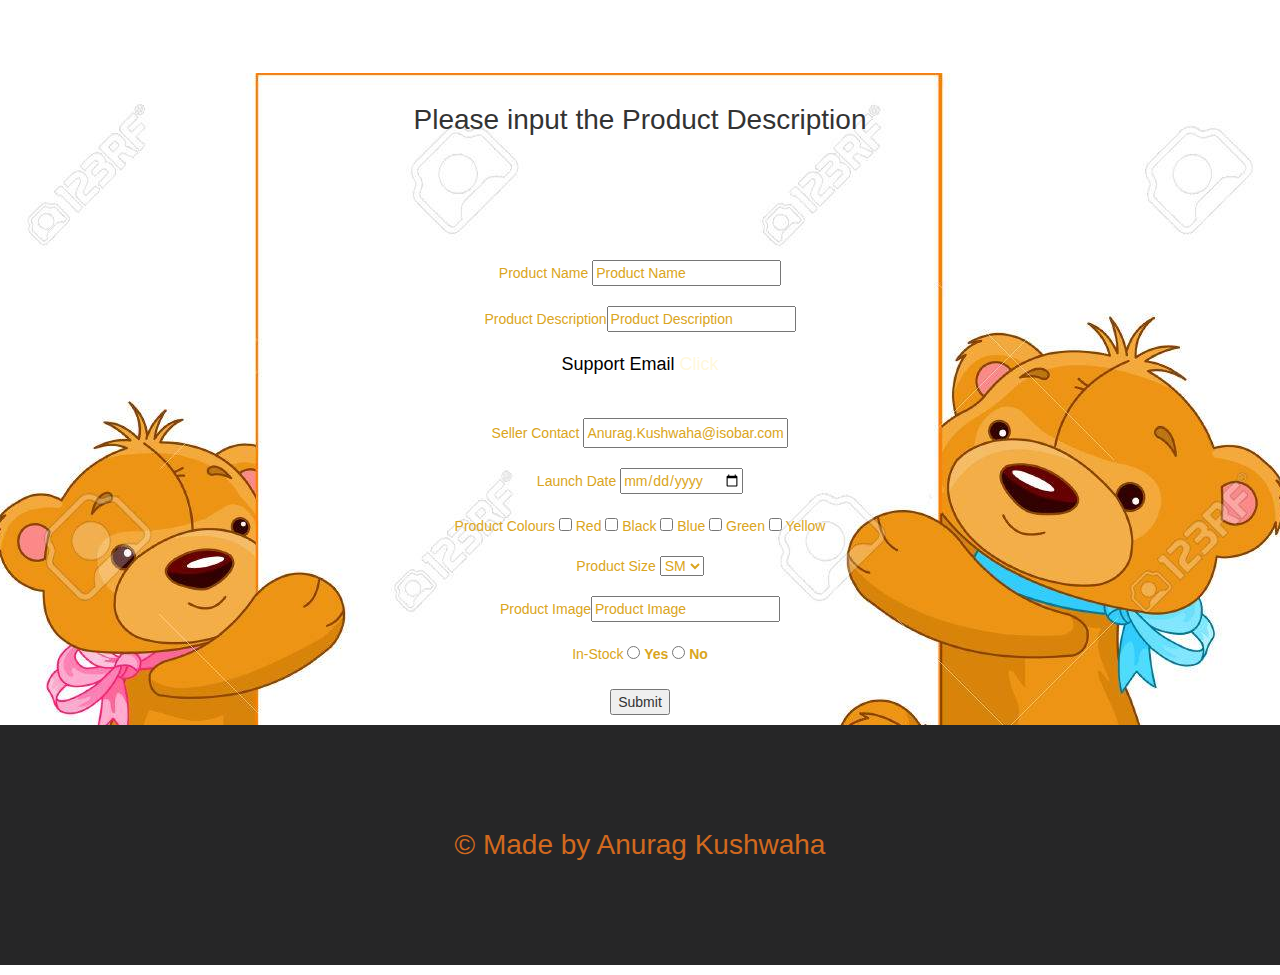
<file: Assignment 1/index.html>
<!DOCTYPE html>
<html>
        <head>   
                 
                 <link rel="stylesheet" href="./assests/css/style.css" >
                 <link rel="stylesheet" href="./assests/css/bootstrap.min.css" >
                 <title> Best Site for Product Search </title>
        </head>
        <body id="body">
                 <p >
                     Please input the Product Description

                 </p>
                 
                 <div id='formTable' class="row container-fluid" >
                      <div class="col-md-12 col-sm-12 col-xs-12 box"> Product Name <input type="text" value="Product Name"> </div>
                      <div class="col-md-12 col-sm-12 col-xs-12 box"> Product Description<input type="text" value="Product Description"> </div>
                      <div class="col-md-12 col-sm-12 col-xs-12 box" > <address >Support Email <a href="mailto:Anurag.Kushwaha@isobar.com" > Click </a>     </address>       </div>
                      <div class="col-md-12 col-sm-12 col-xs-12 box"> Seller Contact <input  id="contactAddress" type="text" value="Anurag.Kushwaha@isobar.com"  readonly> </div>
                      <div class="col-md-12 col-sm-12 col-xs-12 box"> Launch Date <input type="date" value="Launch Date"> </div>
                      <div class="col-md-12 col-sm-12 col-xs-12 box"> Product Colours
                                    <input type="checkbox" value="Red" >  Red
                                    <input type="checkbox"  value="Black" >  Black
                                    <input type="checkbox"  value="Blue" > Blue
                                    <input type="checkbox"  value="Green" > Green
                                    <input type="checkbox"  value="Yellow" > Yellow
                               
                      </div>
                      <div class="col-md-12 col-sm-12 col-xs-12 box"> Product Size 
                               <select  name="Product size"> 
                                    <option value="Small" >SM</option>
                                    <option value="Medium" >MD</option>
                                    <option value="Large" >LG</option>
                                    <option value="Extra-large" >XL</option>
                               </select>
                      </div>  
                      <div class="col-md-12 col-sm-12 col-xs-12 box"> Product Image<input type="text" value="Product Image"> </div>
                      <div class="col-md-12 col-sm-12 col-xs-12 box"> In-Stock
                                   <input type="radio" id="YES" name="stock" value="Yes"> 
                                   <label for="YES"> Yes</label>
                                   <input type="radio" id="NO" name="stock" value="No"> 
                                   <label for="NO"> No</label>
                     </div>
                     
                </div>
                <div class="box"> <input type="submit" value="Submit"> </div>
                 
                 
                 
                <!--  [This field will not be editable, should be disabled]
                 
                  (Red, Green, Blue, etc.)[Should be displayed as a collection of checkboxes]
                 Product Size (SM, MD, LG, XL) [Should be displayed as a dropdown select]
                 Product Image
                 In-Stock (Yes / No)[Should be displayed as a collection of radio button]
                 Submit button.
                 Form reset button.  -->

        </body>
        <footer>
           <p style="color:chocolate"> &copy Made by Anurag Kushwaha </p>
        </footer>


</html>
</file>
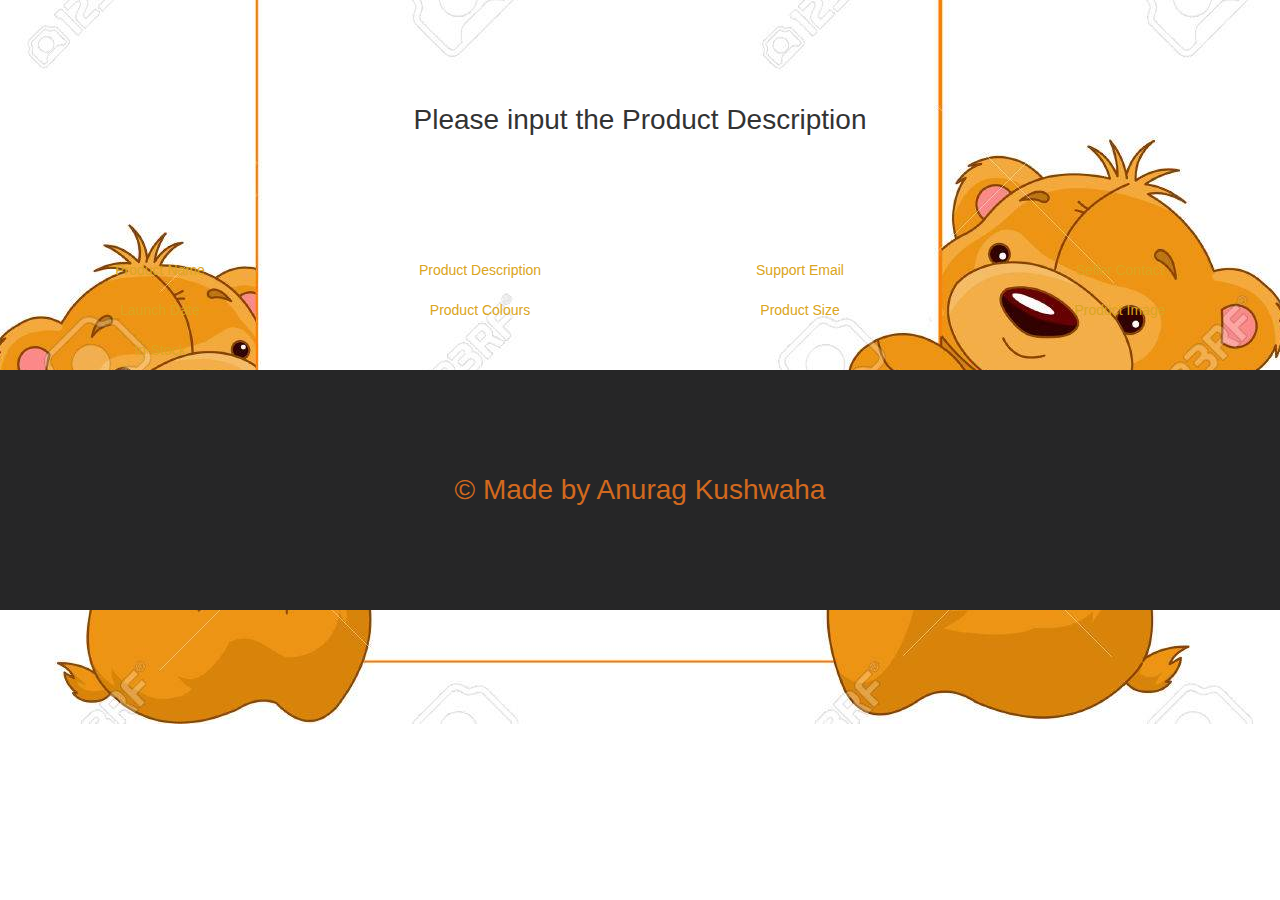
<file: Assignment 2/index.html>
<!DOCTYPE html>
<html>
        <head>   
                 
                 <link rel="stylesheet" href="./assests/css/style.css" >
                 <link rel="stylesheet" href="./assests/css/bootstrap.min.css" >
                 <title> Best Site for Product Search </title>
        </head>
        <body id="body">
                 <p >
                     Please input the Product Description

                 </p>
                
                 <div id='formTable' class="row container-fluid" >
                      <div class="col-md-3 col-sm-12 col-xs-12 box"> Product Name  </div>
                      <div class="col-md-3 col-sm-12 col-xs-12 box"> Product Description </div>
                      <div class="col-md-3 col-sm-12 col-xs-12 box" > Support Email    </div>
                      <div class="col-md-3 col-sm-12 col-xs-12 box"> Seller Contact  </div>
                      <div class="col-md-3 col-sm-12 col-xs-12 box"> Launch Date  </div>
                      <div class="col-md-3 col-sm-12 col-xs-12 box"> Product Colours  </div>
                      <div class="col-md-3 col-sm-12 col-xs-12 box"> Product Size   </div>  
                      <div class="col-md-3 col-sm-12 col-xs-12 box"> Product Image </div>
                      <div class="col-md-3 col-sm-12 col-xs-12 box"> In-Stock  </div>
                     
                </div>
                 
                 
                 
                <!--  [This field will not be editable, should be disabled]
                 
                  (Red, Green, Blue, etc.)[Should be displayed as a collection of checkboxes]
                 Product Size (SM, MD, LG, XL) [Should be displayed as a dropdown select]
                 Product Image
                 In-Stock (Yes / No)[Should be displayed as a collection of radio button]
                 Submit button.
                 Form reset button.  -->

        </body>
        <footer>
           <p style="color:chocolate"> &copy Made by Anurag Kushwaha </p>
        </footer>


</html>
</file>
<file: Assignment 1/assests/css/style.css>
/* main body */
 @media (max-width:599px){
    #body{
        background: url("../images/backgroundSmall.jpeg") no-repeat center;
         background-image: linear-gradient(45deg, rgb(99, 236, 19), red );
    }
}
@media (min-width:600px){
#body {
    background: url("../images/background.jpeg") no-repeat center;
    /*background-image: linear-gradient(45deg, rgb(99, 236, 19), red ); */
}
}
/* body title */
#body p{
    font-size: 2.0em;
    padding: 100px;
   text-align: center;
   text-decoration: silver;
}
 #formTable {
   
   text-align: center;
}
#formTable div{
   
    color:goldenrod;
   
 }
 /* alliging the input value box in the center and give padding */ 
.box {
    text-align: center;
    padding: 10px 10px 10px 10px;
}
 footer{
     background-color: rgb(38, 38, 39);
     
 }
#formTable a{
     font-size: large;
     color: cornsilk;
}
#formTable address{
    font-size: large;
    color: black;
}
/* address field - fixing mail id box size*/
#contactAddress{
  width:205px;
  height:30px;
}
</file>
<file: Assignment 2/assests/css/style.css>
/* main body */
 @media (max-width:599px){
    #body{
        /*background: url("../images/backgroundSmall.jpeg") no-repeat center; */
         background-image: linear-gradient(45deg, rgb(99, 236, 19), red );
    }
}
@media (min-width:600px){
#body {
    background: url("../images/background.jpeg") no-repeat center;
    /*background-image: linear-gradient(45deg, rgb(99, 236, 19), red ); */
}
}
/* body title */
#body p{
    font-size: 2.0em;
    padding: 100px;
   text-align: center;
   text-decoration: silver;
}
 #formTable {
   
   text-align: center;
}
#formTable div{
   
    color:goldenrod;
   
 }
 /* alliging the input value box in the center and give padding */ 
.box {
    text-align: center;
    padding: 10px 10px 10px 10px;
}
 footer{
     background-color: rgb(38, 38, 39);
     
 }
#formTable a{
     font-size: medium;
     color: blueviolet;
}

/* address field - fixing mail id box size*/
#contactAddress{
  width:205px;
  height:30px;
}
</file>
